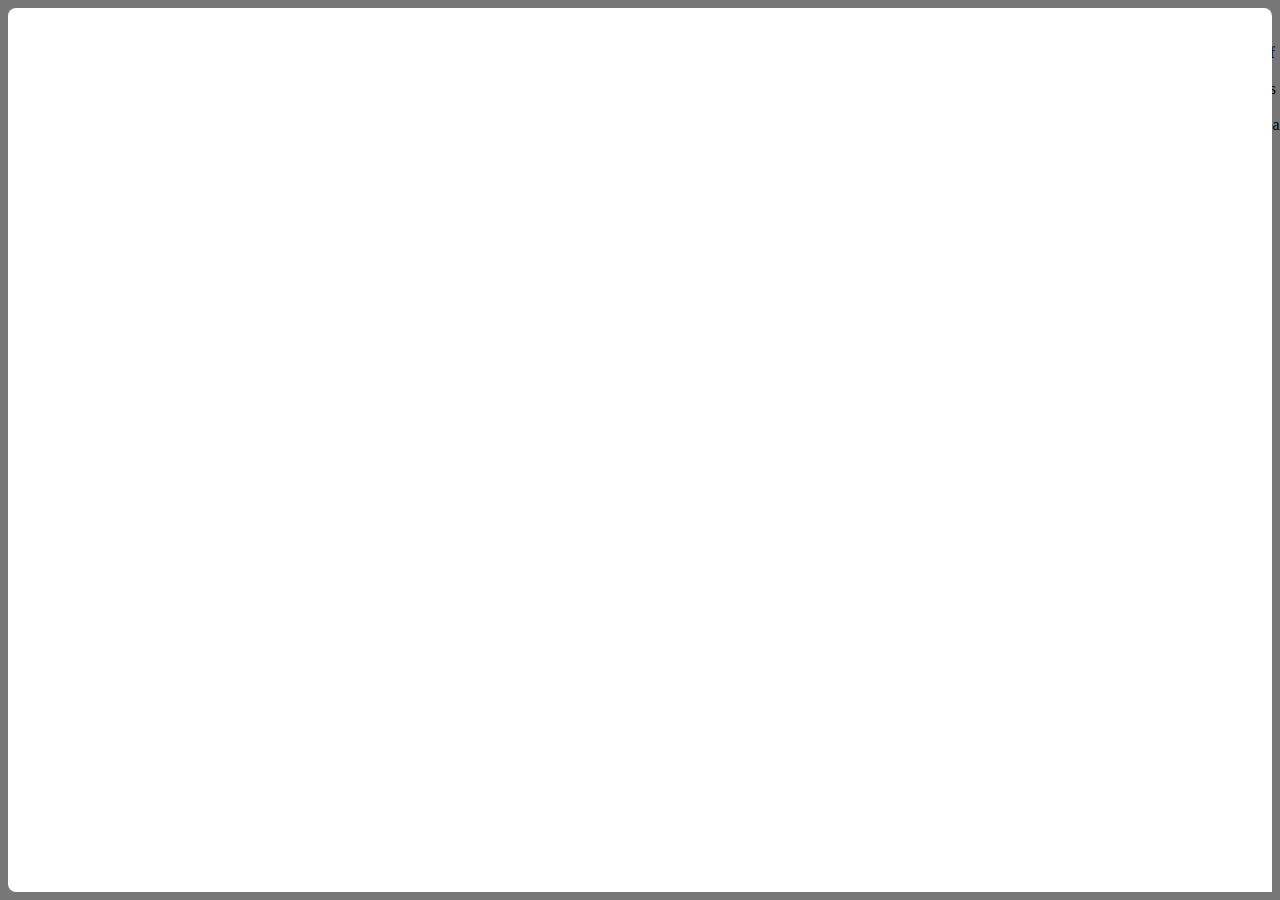
<file: spa.html>
<!doctype html>
<html>
    <head>
        <title>SPA </title>
        <style type="text/css">
        body {
            width: 100%;
            height: 100%;
            overflow: hidden;
            background-color: #777;
        }
        #spa {
            position:absolute;
            top: 8px;
            left:8px;
            bottom:8px;
            right:8px;
            border-radius: 8px 8px 0 8px;
            background-color:#fff;
        }
        #spa.slider{
            position: absolute;
            bottom:0;
            right:2px;
            width:300px;
            height:16px;
            cursor:pointer;
            border-radius:8px 8px 0 8px;
            background-color:#f00;
        }
            </style>
        <script type="text/javascript" src="http://ajax.googleapiscom/ajax/libs/jquery/1.9.1/jquery.min.js">
        </script>
        <script type="text/javascript">
        /* jslint browser: true, continue: true,
        devel: true, indent: 2, maxer: 50,
        newcap: true, nomen: true, plusplus: true,
        regexp: true, sloppy: true, vars: true,
        white: true */
        /* global jQuery */</script>
    /* Module spa Provides chat slider capability*/
    var spa = function($) {
        //module scope variables
        var
        //set constants 
        configMap = {
            extended_height: 434,
            extended_title: 'click to retract',
            retracted_height: 16,
            retracted_title: 'First SPA',
            template_html: '<div class="spa-slider"></div>'
        },
        // Declare all other module scope variables
        $chatSlider
        .animate({height : configMap.extended_height}) 
        .attr('title',configMap.extended_title);
        return true;
        }
        //retract slider if fully extended 
        else if (slider_height === configMap.retracted_height) {
            $chatSlider
            .animate({height: configMap.retracted_height})
            .attr('title',configMap.retracted_title);
            return true;
        }
        // Do not take action if slider is in transition
        return false;
        }
        //Event handler /OnClickSlider/
        //receives click and calls toggleSlider 
        //
        OnClickSlider - function (event) {
            toggleSlider();
            return false;
        };
        //Public method /initModule/
        // Sets initial state and provides feature
        //
        initModule = function($container) {
            //render Html
            $container.html(configMap.template_html);
            $chatSlider = $container.find('.spa-slider');
            //initialize slider height and title
            //bind the user click event to the event handler
            $chatSlider
            .attr('title',configMap.retracted_title)
            .click(OnClickSlider);
            return true;
        };
        return { initModule: initModule};
    } (jQuery));
    //start spa once DOM is ready 
    //
    jquery(document).ready(
        function() {spa.initModule(jQuery('#spa'));}
    );
        </script>
    </head>
    <body>
        <div id="spa"></div>
    </body>
</html>
</file>
